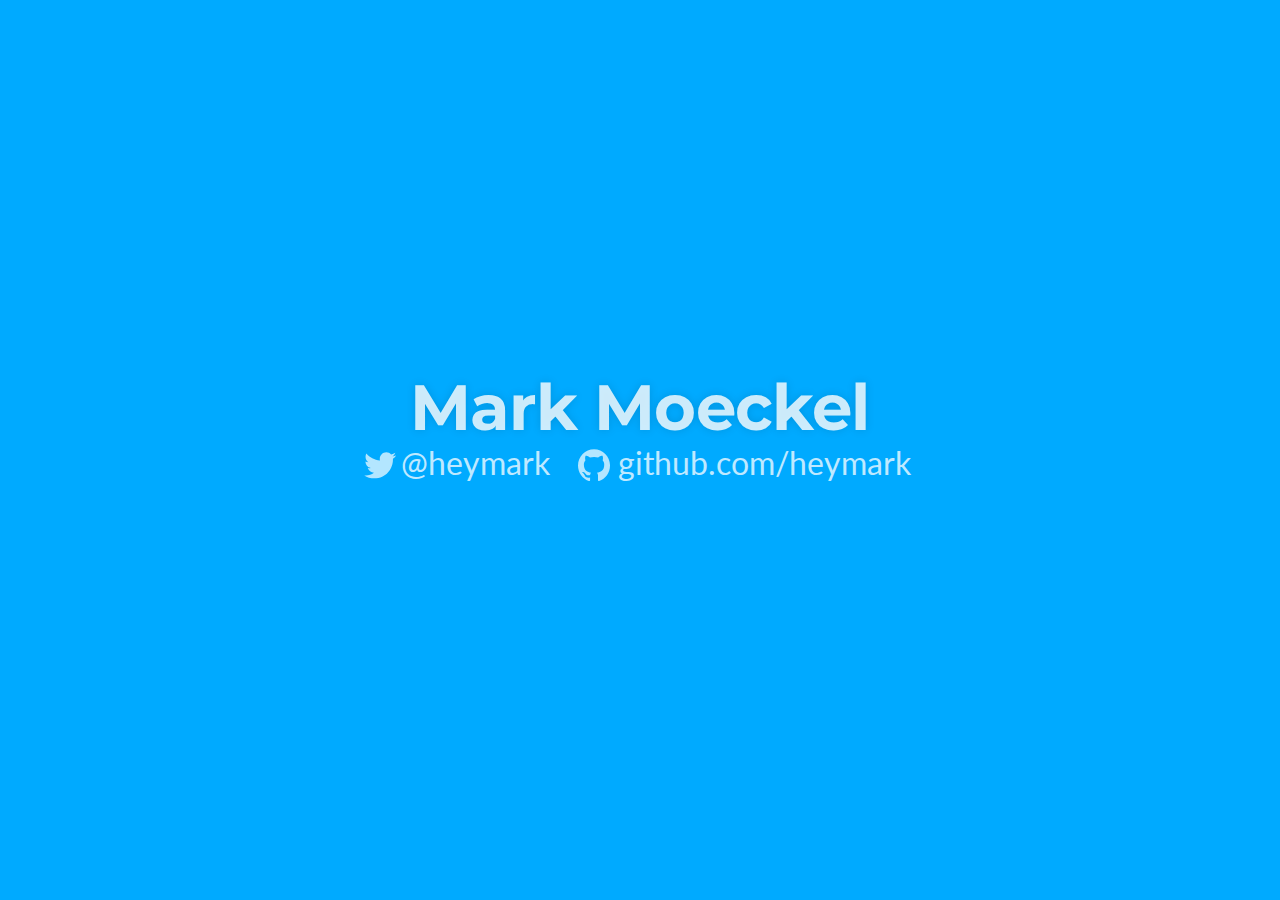
<file: index.html>
<!DOCTYPE html>
<html lang="en">

<head>
  <meta charset="utf-8">
  <title>Mark Moeckel</title>
  <meta name="author" content="Mark Moeckel">
  <meta name="description" content="Say hello.">
  <meta name="viewport" content="width = device-width, initial-scale = 1">
  <link rel="stylesheet" href="http://fonts.googleapis.com/css?family=Montserrat:800|Lato:300" type="text/css">
  <link rel="stylesheet" href="css/style.css" type="text/css">
</head>

<body>
  <h1>Mark Moeckel</h1>
  <div>
    <a class="twitter contact" href="https://twitter.com/heymark">@heymark</a>
    <a class="github contact" href="https://github.com/heymark">github.com/heymark</a>
  </div>
</body>

</html>
</file>
<file: css/style.css>
body {
  background-color: #00AAFF;
  color: rgba(255, 255, 255, 0.8);
  font-family: Arial, sans-serif;
  font-size: 16px;
  height: 100%;
  margin: 0;
  padding: 0;
  position: absolute;
  text-align: center;
  width: 100%;
  animation: cycle 120s infinite;
}

@keyframes cycle {
  0% {
    background-color: #0088EE;
  }
  20% {
    background-color: #8800EE;
  }
  40% {
    background-color: #EE0088;
  }
  60% {
    background-color: #EE8800;
  }
  80% {
    background-color: #88EE00;
  }
  100% {
    background-color: #0088EE;
  }
}

body > * {
  position: relative;
  top: 50%;
  transform: translateY(-75%); }

h1 {
  font-family: "Montserrat", sans-serif;
  font-size: 4rem;
  letter-spacing: -0.0125em;
  text-shadow: 0px 0px 10px rgba(0, 0, 0, 0.125);
  margin: -1.5rem 0; }

a {
  font-family: "Lato", sans-serif;
  text-decoration: none; }

a:link,
a:visited {
  color: rgba(255, 255, 255, 0.75); }

a:active,
a:hover {
  color: rgba(255, 255, 255, 1); }

.contact {
  display: inline-block;
  font-size: 2rem;
  margin: 1rem; }

.contact:before {
  background-image: url(../images/logos.svg);
  content: "";
  display: inline-block;
  height: 2rem;
  width: 2rem; }

.github:before {
  background-position: 100% 100%;
  transform: translate(-25%, 20%); }

.github:hover:before {
  background-position: 100% 0; }

.twitter:before {
  background-position: 0 100%;
  transform: translate(-15%, 30%); }

.twitter:hover:before {
  background-position: 0 0; }

@media (max-width: 45em) {
  h1 {
    font-size: 3rem;
    margin: -3rem 0 2rem 0; }
  .contact {
    display: block; } }

@media (max-width: 30em) {
  h1 {
    font-size: 2rem; }
  .contact {
    font-size: 1.5rem;
    margin: 0.5rem; }
  .contact:before {
    display: none; } }
</file>
